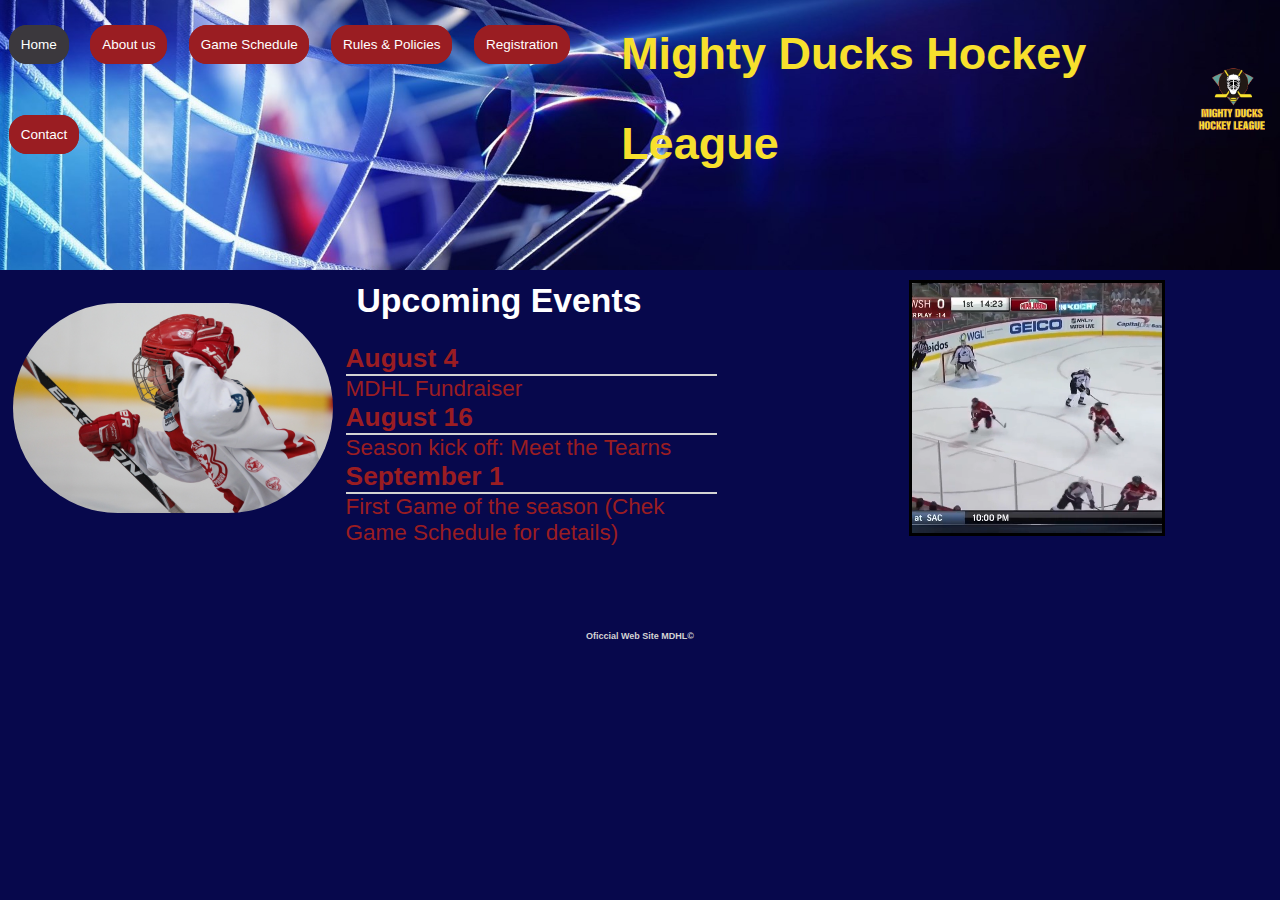
<file: index.html>
<!DOCTYPE html>
<html lang="en">
<head>
    <meta charset="UTF-8">
    <meta http-equiv="X-UA-Compatible" content="IE=edge">
    <meta name="viewport" content="width=device-width, initial-scale=1.0">
    <title>Home</title>
    <link rel="stylesheet" href="./assets/css/style.css">
    <link rel="shortcut icon" href="./assets/img/favicon.ico" type="image/x-icon">
</head>


<body>

    <header>
        <div class="play">
            <h1>Mighty Ducks Hockey League</h1>

            <img src="./assets/img/Logo_Mighty_ducks_01.png" alt="logo" id="fotologo">
        </div>
        <nav>
            <a href="#">Home</a>
            <a href="./about.html">About us</a>
            <a href="./information.html">Game Schedule</a>
            <a href="./rules_policies.html">Rules & Policies</a>
            <a href="./registration.html">Registration</a>
            <a href="./contact.html">Contact</a>
        </nav>
    </header>

    <main>
            <img src="./assets/img/hockey1.jpg" alt="hocke1" id="hockey1">
            <section class="play3">
                <h2>Upcoming Events</h2>
                    <h3>August 4</h3>
                        <p>MDHL Fundraiser</p>
                    <h3>August 16</h3>
                        <p>Season kick off: Meet the Tearns</p>
                    <h3>September 1</h3>
                        <p>First Game of the season (Chek Game Schedule for details)</p>
                    </section>
                    <video src="./assets/videos/vieohockey.mp4" autoplay muted loop class="video"></video>
                    <div></div>
    </main>


    <footer class="flexfooter">
        <h4> Oficcial Web Site  MDHL&copy;</h4>
    </footer>

</body>
</html>
</file>
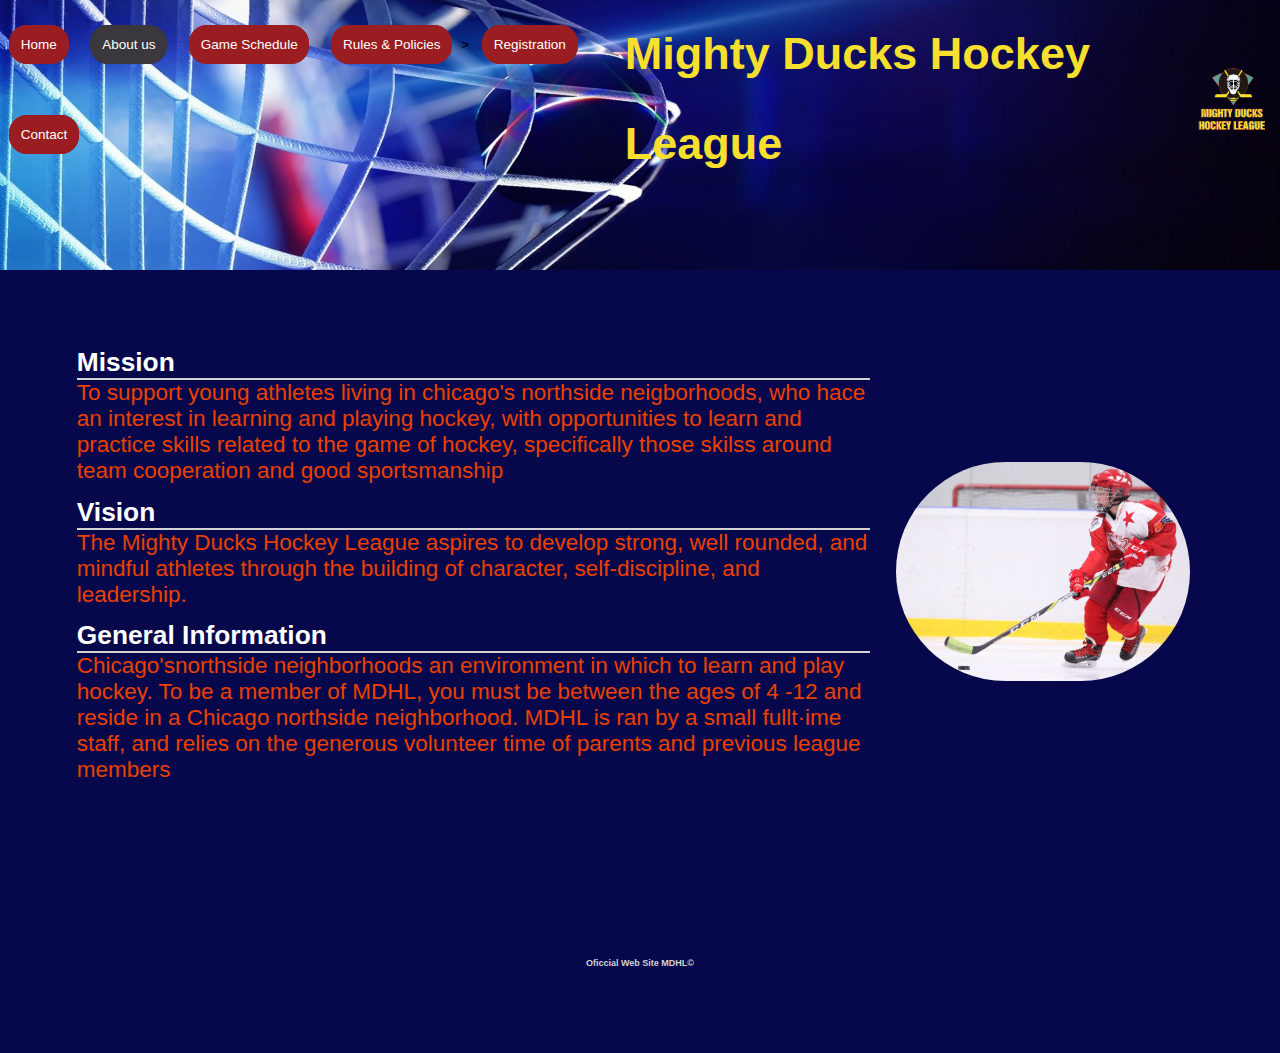
<file: about.html>
<!DOCTYPE html>
<html lang="en">
<head>
    <meta charset="UTF-8">
    <meta http-equiv="X-UA-Compatible" content="IE=edge">
    <meta name="viewport" content="width=device-width, initial-scale=1.0">
    <title>About us</title>
    <link rel="stylesheet" href="./assets/css/style.css">
    <link rel="shortcut icon" href="./assets/img/favicon.ico" type="image/x-icon">
</head>


<body>
    <header>
        <div class="play">
            <h1>Mighty Ducks Hockey League</h1>

            <img src="./assets/img/Logo_Mighty_ducks_01.png" alt="logo" id="fotologo">
        </div>
        <nav>
            <a href="./index.html">Home</a>
            <a href="#">About us</a>
            <a href="./information.html">Game Schedule</a>
            <a href="./rules_policies.html">Rules & Policies</a>>
            <a href="./registration.html">Registration</a>
            <a href="./contact.html">Contact</a>
        </nav>
    </header>

    <main class="body2">
            <img src="./assets/img/hockey2.jpg" alt="hocke1" id="hockey2">
            <section class="play4">
                <h2>Upcoming Events</h2>
                <h3>Mission</h3>
                    <p>To support young athletes living in chicago's northside neigborhoods, who hace an interest in learning and playing hockey, with opportunities to learn and practice skills related to the game of hockey, specifically those skilss around team cooperation and good sportsmanship </p>
                <h3>Vision</h3>
                    <p>The Mighty Ducks Hockey League aspires to develop strong, well rounded, and mindful athletes through the building of character, self-discipline, and leadership.</p>
                <h3>General Information</h3>
                    <p>Chicago'snorthside neighborhoods an environment in which to learn and play hockey. To be a member of MDHL, you must be between the ages of 4 -12 and reside in a Chicago northside neighborhood. MDHL is ran by a small fullt·ime staff, and relies on the generous volunteer time of parents and previous league members
                    </p>
            </section>
                    <video src="./assets/videos/vieohockey.mp4" autoplay muted loop class="videoabout"></video>
                    <div></div>
    </main>



    <footer class="flexfooter">
        <h4> Oficcial Web Site  MDHL&copy;</h4>
    </footer>

</body>
</html>
</file>
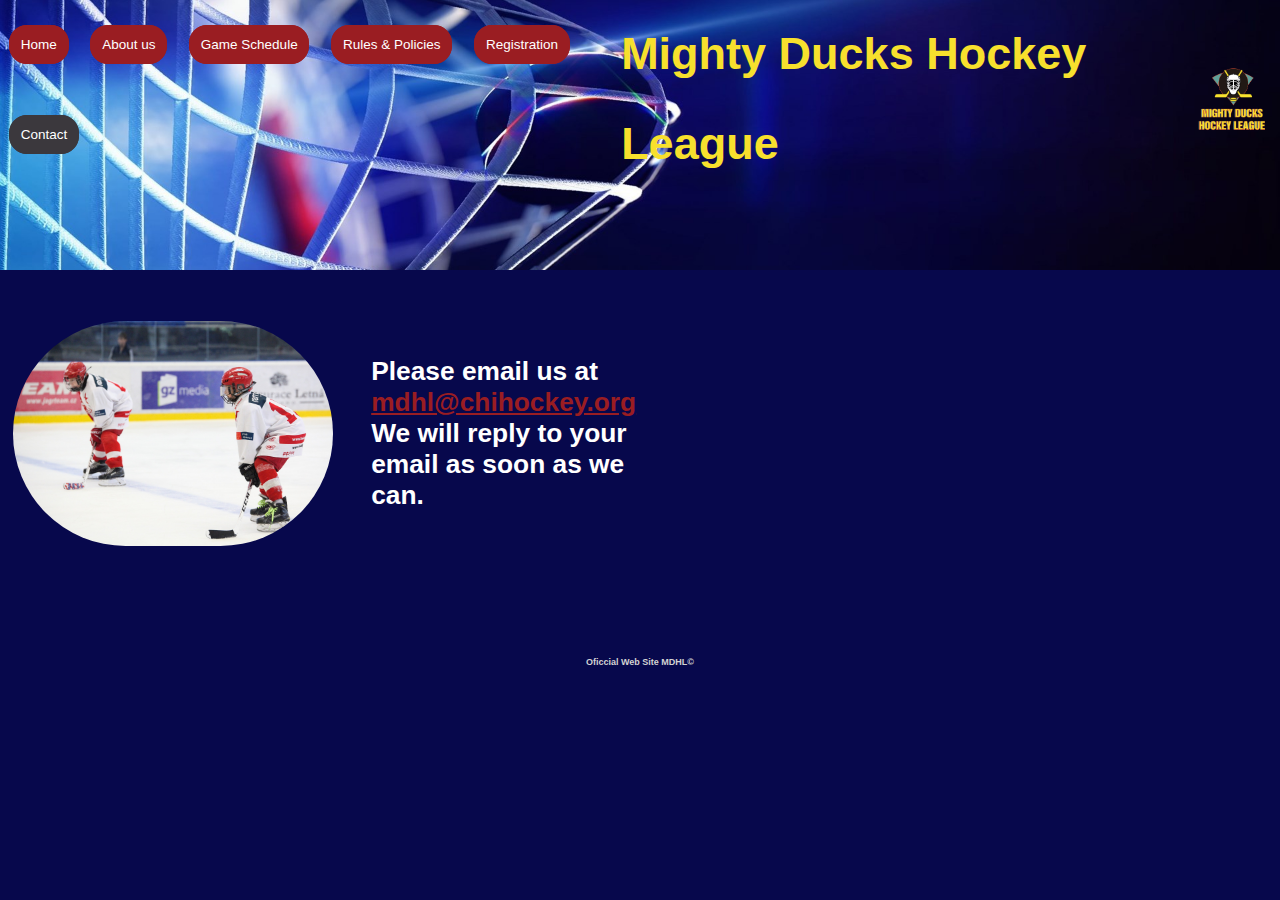
<file: contact.html>
<!DOCTYPE html>
<html lang="en">
<head>
    <meta charset="UTF-8">
    <meta http-equiv="X-UA-Compatible" content="IE=edge">
    <meta name="viewport" content="width=device-width, initial-scale=1.0">
    <title>Contact</title>
    <link rel="stylesheet" href="./assets/css/style.css">
    <link rel="shortcut icon" href="./assets/img/favicon.ico" type="image/x-icon">
</head>


<body>
    <header>
        <div class="play">
            <h1>Mighty Ducks Hockey League</h1>

            <img src="./assets/img/Logo_Mighty_ducks_01.png" alt="logo" id="fotologo">
        </div>
        <nav>
            <a href="./index.html">Home</a>
            <a href="./about.html">About us</a>
            <a href="./information.html">Game Schedule</a>
            <a href="./rules_policies.html">Rules & Policies</a>
            <a href="./registration.html">Registration</a>
            <a href="#">Contact</a>
        </nav>
    </header>

    <main class="body3">
            <img src="./assets/img/hockey3.jpg" alt="hocke1" id="hockey3">
            <section class="play5">
                <h3>Please email us at <a href="mailto:mdhl@chihockey.org">mdhl@chihockey.org</a></h3>
                <h3>We will reply to your email as soon as we can.</h3>
            </section>
                    <div>
                        <iframe src="https://giphy.com/embed/3ohzdPkzYgLB2FnTnW" class="giphy" allowFullScreen></iframe><a href="https://giphy.com/gifs/nhl-hockey-3ohzdPkzYgLB2FnTnW"></a>
                    </div>
    </main>


    <footer class="flexfooter">
        <h4> Oficcial Web Site  MDHL&copy;</h4>
    </footer>    
</body>
</html>
</file>
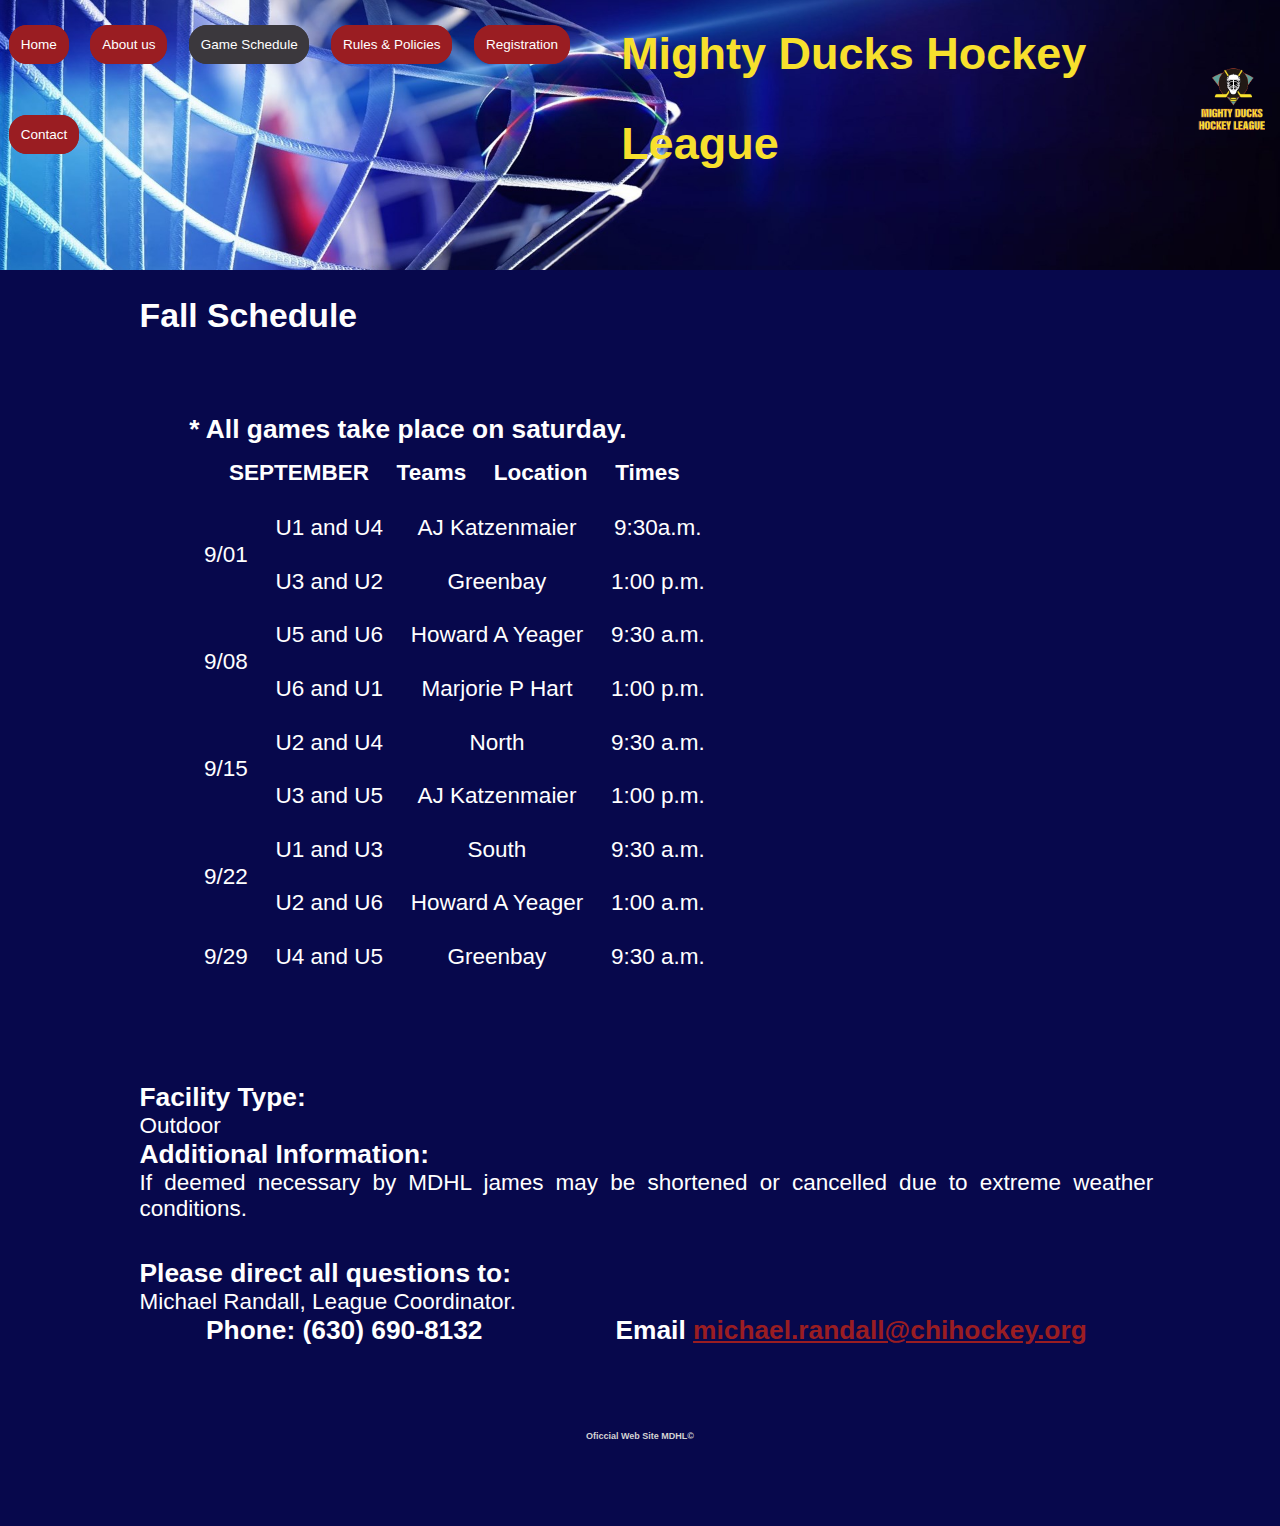
<file: information.html>
<!DOCTYPE html>
<html lang="en">
<head>
    <meta charset="UTF-8">
    <meta http-equiv="X-UA-Compatible" content="IE=edge">
    <meta name="viewport" content="width=device-width, initial-scale=1.0">
    <title>Game Schedule</title>
    <link rel="stylesheet" href="./assets/css/style.css">
    <link rel="shortcut icon" href="./assets/img/favicon.ico" type="image/x-icon">
</head>


<body>
    <header>
        <div class="play">
            <h1>Mighty Ducks Hockey League</h1>

            <img src="./assets/img/Logo_Mighty_ducks_01.png" alt="logo" id="fotologo">
        </div>
        <nav>
            <a href="./index.html">Home</a>
            <a href="./about.html">About us</a>
            <a href="#">Game Schedule</a>
            <a href="./rules_policies.html">Rules & Policies</a>
            <a href="./registration.html">Registration</a>
            <a href="./contact.html">Contact</a>
        </nav>
    </header>
    
    <main class="body4">
        <h2>Fall Schedule</h2>
        <div class="cajaprueba">
        <table>
        <caption>        
            <h3>* All games take place on saturday.</h3>
        </caption>
        <thead>
            <tr>
                <th>SEPTEMBER</th>
                <th>Teams</th>
                <th>Location</th>
                <th>Times</th>
            </tr>
        </thead>
        <tbody>
            <tr>
                <td rowspan="2">9/01</td>
                <td> U1 and U4</td>
                <td>AJ Katzenmaier</td>
                <td>9:30a.m.</td>
            </tr>
            <tr>
                <td>U3 and U2</td>
                <td>Greenbay</td>
                <td>1:00 p.m.</td>
            </tr>
            <tr>
                <td rowspan="2">9/08</td>
                <td>U5 and U6</td>
                <td>Howard A Yeager</td>
                <td>9:30 a.m.</td>
            </tr>
            <tr>
                <td>U6 and U1</td>
                <td>Marjorie P Hart</td>
                <td>1:00 p.m.</td>
            </tr>
            <tr>
                <td rowspan="2">9/15</td>
                <td>U2 and U4</td>
                <td>North</td>
                <td>9:30 a.m.</td>
            </tr>
            <tr>
                <td>U3 and U5</td>
                <td>AJ Katzenmaier</td>
                <td>1:00 p.m.</td>
            </tr>
            <tr>
                <td rowspan="2">9/22</td>
                <td>U1 and U3</td>
                <td>South</td>
                <td>9:30 a.m.</td>
            </tr>
            <tr>
                <td>U2 and U6</td>
                <td>Howard A Yeager</td>
                <td>1:00 a.m.</td>
            </tr>
            <tr>
                <td>9/29</td>
                <td>U4 and U5</td>
                <td>Greenbay</td>
                <td>9:30 a.m.</td>
            </tr>
        </tbody>
    </table>
    <div class="ubicaciones">
    <div class="ubi1">
        <iframe src="https://www.google.com/maps/embed?pb=!1m18!1m12!1m3!1d2949.780884853202!2d-87.86499018430807!3d42.32587204525216!2m3!1f0!2f0!3f0!3m2!1i1024!2i768!4f13.1!3m3!1m2!1s0x880f932fbc6ba7cd%3A0xcf2bbe275c6da815!2sAJ%20Katzenmaier%20Academy!5e0!3m2!1ses-419!2sar!4v1654132408617!5m2!1ses-419!2sar" width="600" height="200" style="border:0;" allowfullscreen="" loading="lazy" referrerpolicy="no-referrer-when-downgrade"></iframe>
    </div>
    <div class="ubi2">
        <iframe src="https://www.google.com/maps/embed?pb=!1m18!1m12!1m3!1d2844.591711537933!2d-88.10007918425616!3d44.52351570373402!2m3!1f0!2f0!3f0!3m2!1i1024!2i768!4f13.1!3m3!1m2!1s0x8802f9f05b7d0b9d%3A0xe52323cfce1f13f5!2sAcademy%20of%20Beauty%20Professionals%3A%20Green%20Bay!5e0!3m2!1ses-419!2sar!4v1654132586396!5m2!1ses-419!2sar" width="600" height="200" style="border:0;" allowfullscreen="" loading="lazy" referrerpolicy="no-referrer-when-downgrade"></iframe>
    </div>
    <div class="ubi3">
        <iframe src="https://www.google.com/maps/embed?pb=!1m18!1m12!1m3!1d2950.2700616558213!2d-87.85388109999997!3d42.31543830000001!2m3!1f0!2f0!3f0!3m2!1i1024!2i768!4f13.1!3m3!1m2!1s0x0%3A0x8b51fa5d6efe771a!2sHoward%20A.%20Yeager%20School%20(PREK-K)!5e0!3m2!1ses-419!2sar!4v1654133093091!5m2!1ses-419!2sar" width="600" height="200" style="border:0;" allowfullscreen="" loading="lazy" referrerpolicy="no-referrer-when-downgrade"></iframe>
    </div>
    <div class="ubi4">
        <iframe src="https://www.google.com/maps/embed?pb=!1m14!1m8!1m3!1d11798.881242377356!2d-87.84569!3d42.3271639!3m2!1i1024!2i768!4f13.1!3m3!1m2!1s0x0%3A0x9a4d5f9aafd42e02!2sMarjorie%20P%20Hart%20School!5e0!3m2!1ses-419!2sar!4v1654133211857!5m2!1ses-419!2sar" width="600" height="200" style="border:0;" allowfullscreen="" loading="lazy" referrerpolicy="no-referrer-when-downgrade"></iframe>
    </div>
    <div class="ubi5">
        <iframe src="https://www.google.com/maps/embed?pb=!1m18!1m12!1m3!1d5926.3370365742785!2d-87.89315690398949!3d42.03956659428735!2m3!1f0!2f0!3f0!3m2!1i1024!2i768!4f13.1!3m3!1m2!1s0x880fb793e8d23749%3A0xbdd4da26438cf3a0!2sNorth%20Elementary%20School!5e0!3m2!1ses-419!2sar!4v1654133442754!5m2!1ses-419!2sar" width="600" height="200" style="border:0;" allowfullscreen="" loading="lazy" referrerpolicy="no-referrer-when-downgrade"></iframe>
    </div>
    <div class="ubi6">
        <iframe src="https://www.google.com/maps/embed?pb=!1m18!1m12!1m3!1d1621.8796728205255!2d-96.90142532676077!3d46.869952701937166!2m3!1f0!2f0!3f0!3m2!1i1024!2i768!4f13.1!3m3!1m2!1s0x52cf34c76ee79993%3A0x306c674848261bb9!2sSouth%20Elementary%20School!5e0!3m2!1ses-419!2sar!4v1654257091662!5m2!1ses-419!2sar" width="600" height="200" style="border:0;" allowfullscreen="" loading="lazy" referrerpolicy="no-referrer-when-downgrade"></iframe>
    </div>
    </div>
    </div>
    <div class="body5">
        <h3>Facility Type:</h3>
            <p>Outdoor</p>
        <h3>Additional Information:</h3>
            <p>If deemed necessary by MDHL james may be shortened or cancelled due to extreme weather conditions.</p>
    </div>
    <div class="body6">
        <h3>Please direct all questions to:</h3>
            <p>Michael Randall, League Coordinator.</p>
        <div class="body7">
        <h3>Phone: (630) 690-8132</h3>
        <h3>Email <a href="mailto:michael.randall@chihockey.org">michael.randall@chihockey.org</a></h3>
        </div>
    </div>
    </main>

    <footer class="flexfooter">
        <h4> Oficcial Web Site  MDHL&copy;</h4>
    </footer>
    
</body>
</html>
</file>
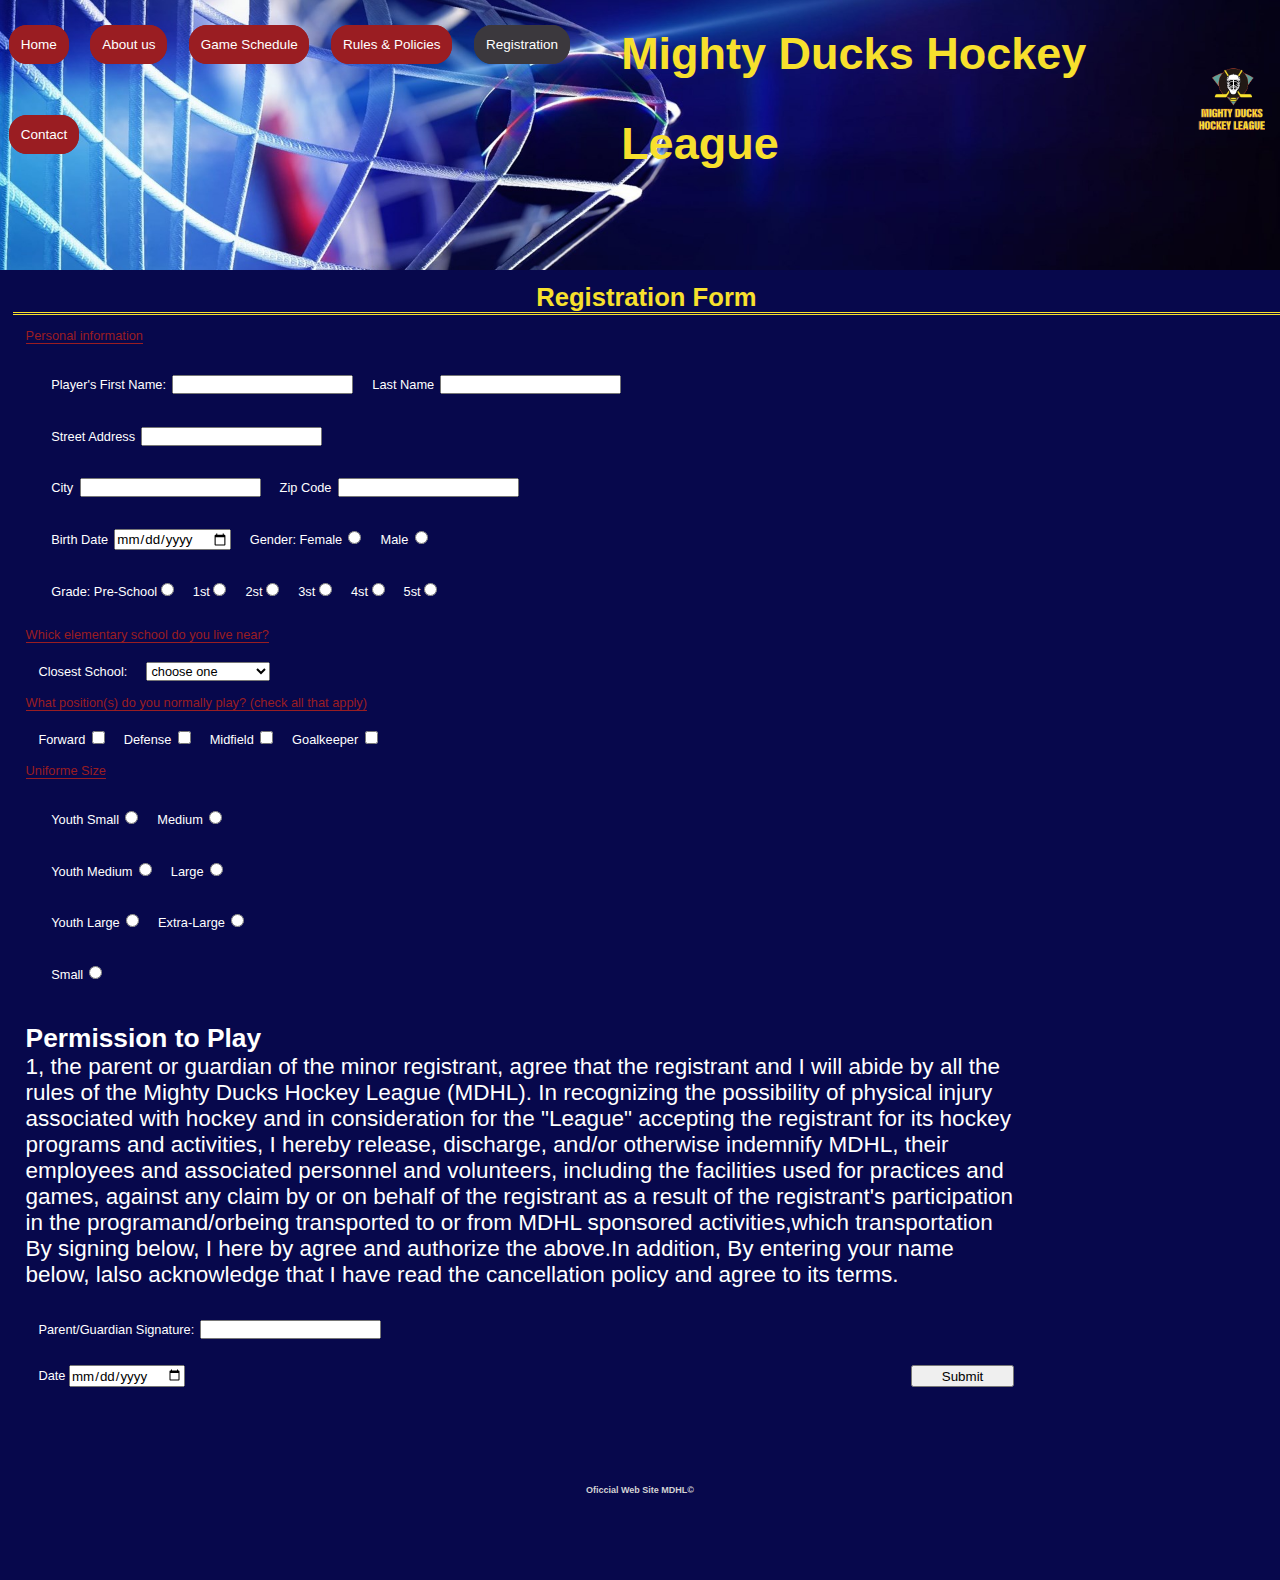
<file: registration.html>
<!DOCTYPE html>
<html lang="en">
<head>
    <meta charset="UTF-8">
    <meta http-equiv="X-UA-Compatible" content="IE=edge">
    <meta name="viewport" content="width=device-width, initial-scale=1.0">
    <title>Formulario de registro</title>
    <link rel="stylesheet" href="./assets/css/style.css">
    <link rel="shortcut icon" href="./assets/img/favicon.ico" type="image/x-icon">
</head>



<body>

    <header>
        <div class="play">
            <h1>Mighty Ducks Hockey League</h1>

            <img src="./assets/img/Logo_Mighty_ducks_01.png" alt="logo" id="fotologo">
        </div>
        <nav>
            <a href="./index.html">Home</a>
            <a href="./about.html">About us</a>
            <a href="./information.html">Game Schedule</a>
            <a href="./rules_policies.html">Rules & Policies</a>
            <a href="#">Registration</a>
            <a href="./contact.html">Contact</a>
        </nav>
    </header>

<main class="mainregis">
    <form action="./show_data.html" method="get">
        <h2 class="l1">
            Registration Form
        </h2>
            <fieldset>
                <legend class="l2">Personal information
                </legend>
                <fieldset>
                    <label for="fname">Player's First Name:</label>
                    <input type="text" id="fname" name="Name">
                    <label for="lname">Last Name</label>
                    <input type="text" id="lname" name="LastName">
                </fieldset>
                <fieldset>
                    <label for="staddress">Street Address</label>
                    <input type="text" name="Address" id="staddress">
                </fieldset>
                <fieldset>
                    <label for="city">City</label>
                    <input type="text" id="city" name="city">
                    <label for="zipcode">Zip Code</label>
                    <input type="text" name="zipcode" id="zipcode">
                </fieldset>
                <fieldset>
                    <label for="bd">Birth Date</label>
                    <input type="date" name="Birth" id="bd">
                    <label for="gender">Gender: Female</label>
                    <input type="radio" id="gender" name="gender" value="female">
                    <label for="male">Male</label>
                    <input type="radio" name="gender" id="male" value="male">
                </fieldset>
                <fieldset>
                    <label for="ps">Grade: Pre-School <input type="radio" name="Grade" id="ps" value="Pre-School"></label>
                    <label for="1st">1st <input type="radio" name="Grade" id="1st" value="1st"></label>
                    <label for="2st">2st <input type="radio" name="Grade" id="2st" value="2st"></label>
                    <label for="3st">3st <input type="radio" name="Grade" id="3st" value="3st"></label>
                    <label for="4st">4st <input type="radio" name="Grade" id="4st" value="4st"></label>
                    <label for="5st">5st <input type="radio" name="Grade" id="5st" value="5st"></label>
                </fieldset>
            </fieldset>
            <fieldset>
                <legend class="l2">Whick elementary school do you live near?</legend>
            <label for="cs">Closest School:</label>
            <select name="ClosestSchool" id="cs">
                <option value="Chooseone">choose one</option>
                <option value="AJK">AJ Katzenmaier</option>
                <option value="Greenbay">Greenbay</option>
                <option value="HowY">Howard A Yeager</option>
                <option value="Marjorie">Marjorie P Hart</option>
                <option value="North">North Elementary</option>
                <option value="south">South Elementary</option>
            </select>
            </fieldset>
            <fieldset>
                <legend class="l2">What position(s) do you normally play? (check all that apply)</legend>
                <label for="forward">Forward</label>
                <input type="checkbox" name="position" id="forward" value="forward">
                <label for="defense">Defense</label>
                <input type="checkbox" name="position" id="defense" value="defense">
                <label for="midfield">Midfield</label>
                <input type="checkbox" name="position" id="midfield" value="midfield">
                <label for="goalkeeper">Goalkeeper</label>
                <input type="checkbox" name="position" id="goalkeeper" value="goalkeeper">
            </fieldset>
            <fieldset>
                <legend class="l3">Uniforme Size</legend>
                <fieldset>
                    <label for="YSmal">Youth Small</label>
                    <input type="radio" id="YSmal" name="Uniforme" value="youth small ">
                    <label for="Medium">Medium</label>
                    <input type="radio" id="Medium" name="Uniforme" value="Medium">
                </fieldset>
                <fieldset class="position">
                    <label for="Ymedium">Youth Medium</label>
                    <input type="radio" id="Ymedium" name="Uniforme" value="youth Medium">
                    <label for="Large">Large</label>
                    <input type="radio" id="Large" name="Uniforme" value="Large">
                </fieldset>
                <fieldset>
                    <label for="YLarge">Youth Large</label>
                    <input type="radio" id="YLarge" name="Uniforme" value="youth Large">
                    <label for="XLargeradio">Extra-Large</label>
                    <input type="radio" id="XLargeradio" name="Uniforme" value="x-large">
                </fieldset>
                <fieldset>
                    <label for="small">Small</label>
                    <input type="radio" id="small" name="Uniforme" value="small">
                </fieldset>
            </fieldset>
            <fieldset>
                <h3>Permission to Play</h3>
                    <p>1, the parent or guardian of the minor registrant, agree that the registrant and I will abide by all the rules of the Mighty Ducks Hockey League (MDHL). In recognizing the possibility of physical injury associated with hockey and in consideration for the "League" accepting the registrant for its hockey programs and activities, I hereby release, discharge, and/or otherwise indemnify MDHL, their employees and associated personnel and volunteers, including the facilities used for practices and games, against any claim by or on behalf of the registrant as a result of the registrant's participation in the programand/orbeing transported to or from MDHL sponsored activities,which transportation</p>
                    <p>By signing below, I here by agree and authorize the above.In addition, By entering your name below, lalso acknowledge that I have read the cancellation policy and agree to its terms.</p>
                </fieldset>
                <fieldset>
                <label for="signature">Parent/Guardian Signature:</label>
                <input type="text" id="signature" name="signature">
                </fieldset>
                <fieldset class="pie">
                    <label for="date">Date <input type="date" name="date" id="date"></label>
                    <input type="submit" class="boton">
                </fieldset>
    </form>
</main>


<footer class="flexfooter">
    <h4> Oficcial Web Site  MDHL&copy;</h4>
</footer>


</body>
</html>
</file>
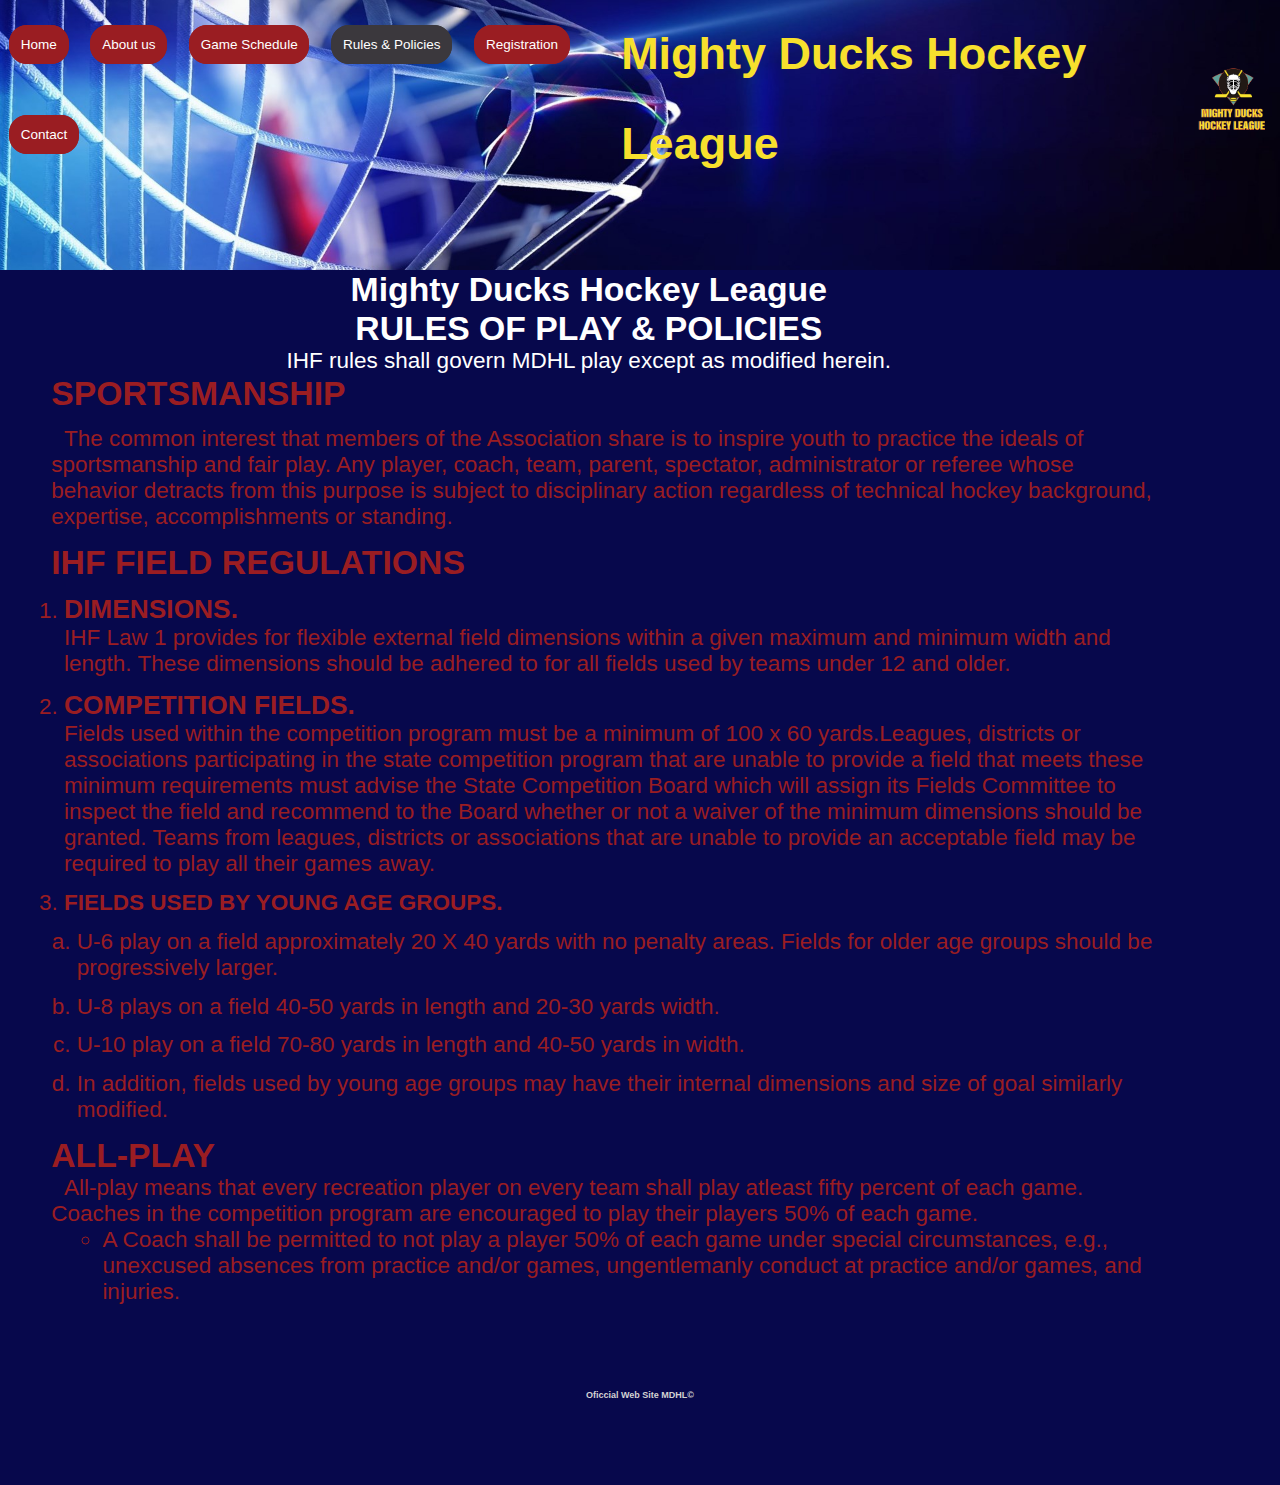
<file: rules_policies.html>
<!DOCTYPE html>
<html lang="en">
<head>
    <meta charset="UTF-8">
    <meta http-equiv="X-UA-Compatible" content="IE=edge">
    <meta name="viewport" content="width=device-width, initial-scale=1.0">
    <title>Rules & Poilicies</title>
    <link rel="stylesheet" href="./assets/css/style.css">
    <link rel="shortcut icon" href="./assets/img/favicon.ico" type="image/x-icon">
</head>

<body>
    <header>
        <div class="play">
            <h1>Mighty Ducks Hockey League</h1>
            <img src="./assets/img/Logo_Mighty_ducks_01.png" alt="logo" id="fotologo">
        </div>
        <nav>
            <a href="./index.html">Home</a>
            <a href="./about.html">About us</a>
            <a href="./information.html">Game Schedule</a>
            <a href="#">Rules & Policies</a>
            <a href="./registration.html">Registration</a>
            <a href="./contact.html">Contact</a>
        </nav>
    </header>
    
    <main class="body8">
        <div class="rules1">
            <h2>Mighty Ducks Hockey League</h2>
            <h2>RULES OF PLAY & POLICIES</h2>
            <p>IHF rules shall govern MDHL play except as modified herein.</p>
        </div>
        <div class="rules2">
            <h2>SPORTSMANSHIP</h2>
                <p>The common interest that members of the Association share is to inspire 
                    youth to practice the ideals of sportsmanship and fair play. Any player, coach, 
                    team, parent, spectator, administrator or referee whose behavior detracts from 
                    this purpose is subject to disciplinary action regardless of technical hockey 
                    background, expertise, accomplishments or standing.</p>
        </div>
        <div class="lista">
            <h2>IHF FIELD REGULATIONS</h2>
            <ol>
                <li><h3>DIMENSIONS.</h3><p>IHF Law 1 provides for flexible external field dimensions within 
                    a given maximum and minimum width and length. These dimensions should be 
                    adhered to for all fields used by teams under 12 and older.</p></li>
                <li><h3>COMPETITION FIELDS.</h3><p>Fields used within the competition program must be 
                    a minimum of 100 x 60 yards.Leagues, districts or associations participating in 
                    the state competition program that are unable to provide a field that meets these 
                    minimum requirements must advise the State Competition Board which will 
                    assign its Fields Committee to inspect the field and recommend to the Board 
                    whether or not a waiver of the minimum dimensions should be granted. Teams 
                    from leagues, districts or associations that are unable to provide an acceptable 
                    field may be required to play all their games away.</p></li>
                <li><h4>FIELDS USED BY YOUNG AGE GROUPS.</h4>
                        <ol class="lista2">
                        <li>U-6 play on a field approximately 20 X 40 yards with no penalty areas. Fields 
                            for older age groups should be progressively larger.</li>
                        <li> U-8 plays on a field 40-50 yards in length and 20-30 yards width.</li>
                        <li>U-10 play on a field 70-80 yards in length and 40-50 yards in width.</li>
                        <li> In addition, fields used by young age groups may have their internal 
                            dimensions and size of goal similarly modified.</li>
                    </ol></li>
                
            </ol>
        </div>
        <div class="rules3">
            <h2>ALL-PLAY</h2>
                <p>All-play means that every recreation player on every team shall play atleast 
                    fifty percent of each game. Coaches in the competition program are encouraged 
                    to play their players 50% of each game.</p>
                        <ul>
                            <li> A Coach shall be permitted to not play a player 50% of each game 
                            under special circumstances, e.g., unexcused absences from practice 
                            and/or games, ungentlemanly conduct at practice and/or games, and 
                            injuries.</li>
                        </ul>
        </div>
    </main>

    <footer class="flexfooter">
        <h4> Oficcial Web Site  MDHL&copy;</h4>
    </footer>
</body>
</html>
</file>
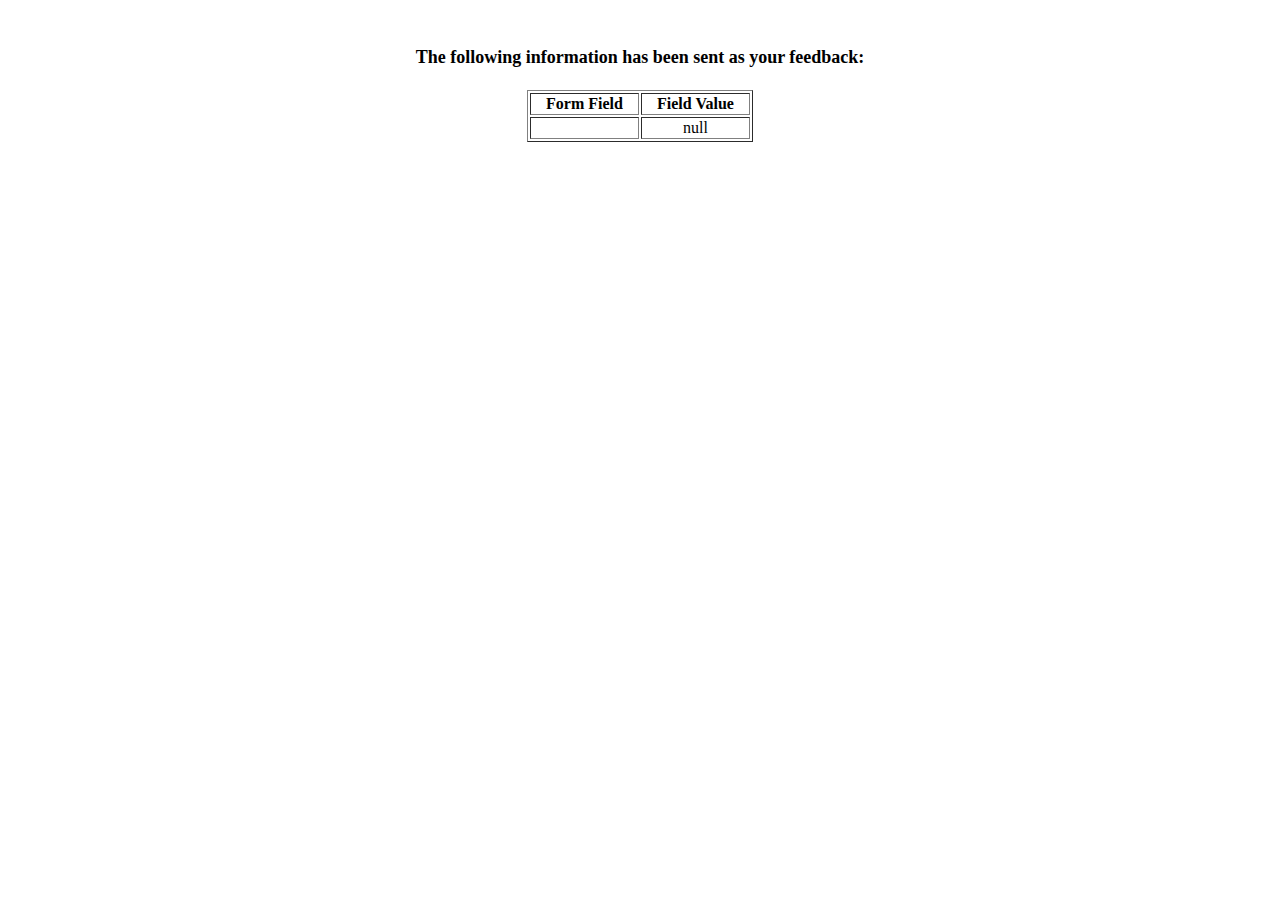
<file: show_data.html>
<html>
<head>
<title>Feedback Sent</title>
</head>
<body>
<p align=center>&nbsp;</p>
<h1 align=center><font size="+1">The following information has been sent as your
  feedback:</font></h1>

<table border="1" align=center width="226">
  <tr>
    <th align="center">Form Field</th>
    <th align="center">Field Value</th>
  </tr>

<script language="javascript">
var args = location.search.substr(1).split('&');
for (var i = 0; i < args.length; ++i) {
  var parts = args[i].split('=');
  if (parts != null) {
    var field = parts[0];
    var value = parts[1];
    if (value == null) {
      value = "null"
    }
    else {
      value = '"' + unescape(value.replace(/\+/g, ' ')) + '"';
    }

    document.writeln('<tr><td align="center">' + field + '</td>');
    document.writeln('<td align="center">' + value + '</td></tr>');
  }
}
</script>

<noscript>
<tr><td>
<p>You need to turn on Javascript in your browser.</p>

<p>In Microsoft Internet Explorer 4 or greater:</p>
<ul>
<li>From the "Tools" menu (in IE 4, it's the "View" menu), select "Internet Options".</li>
<li>Click on the "Security" tab.</li>
<li>Click on the "Custom Level" button. (In IE 4, select "Custom"
and then click on "Settings...".)</li>
<li>Under "Active scripting" make sure "Enable" is selected.</li>
</ul>

<p>In Netscape version 4 or greater:</p>
<ul>
<li>From the <b>Edit</b> menu, select <b>Preferences</b>.</li>
<li>In the <b>Category</b> list on the left, click on the word "Advanced".</li>
<li>In the panel on the right, make sure "Enable JavaScript" is checked.</li>
<li>Click the <b>OK</b> button.</li>
</ul>

</td></tr>
</noscript>

</table>
</body>
</html>
</file>
<file: assets/css/style.css>
*{
    margin: 0;
    padding: 0;
    box-sizing: border-box;
    font-family: -apple-system, BlinkMacSystemFont, 'Segoe UI', Roboto, Oxygen, Ubuntu, Cantarell, 'Open Sans', 'Helvetica Neue', sans-serif;
}

body{
    background-color: #07084C;
    display: flex;
    flex-wrap: wrap;
    flex-direction: row;
}

header{
    /* background-color: #3587A4; */
    height: 30vh;
    width: 100%;
    display: flex; 
    align-items: center;
    flex-direction:row-reverse;
    align-items: flex-start;
    line-height: 10vh;
    justify-content: space-between;
    background-image: url(../img/arco.jpg);
    background-size: 100%;
    background-position: center;
}

header h1{
    color: #F7E02D;
    font-size: 5vh;
    /* background-color: rgba(255, 255, 255, 0.041); */
}


.play{
    display: flex;
    margin: 1vh;
    align-items: center;
}

nav{
    font-size: 1.5vh;
    align-items: center;
}

nav a{
    border: 0.2vh solid #9A1D22;
    text-decoration: none;
    border-radius: 2vh;
    margin: 1vh;
    padding: 1.2vh;
    color: rgb(255, 255, 255);
    background-color: #9A1D22;
}

a[href="#"]{
    background-color: #3B383D;
    border-color: #3B383D;
}

#fotologo{
    width: 6vw;
}

#hockey1{
    width: 25vw;;
    margin-right: 1vw;
    border-radius: 20vw;
}

main{
    /* background: blue; */
    font-size: 2.5vh;
    width: 90%;
    /* height: 50vh; */
    margin-left: 1vw;
    display: flex;
    align-items: center;
    justify-content: space-between;
}

.body2{
    display: flex;
    flex-direction: row-reverse;
    margin: 4vw;
    align-items: center;
}

.body3{
    display: flex;
    align-items: center;
    justify-content: space-evenly;
    margin-top: 2vw;
}

.body4{
    color: white;
    width: 100%;
    display: flex;
    flex-direction: column;
    /* justify-items: flex-start; */
}



.body4 h2{
    margin-top: 2vw;
    width: 80%;
    justify-content: space-between;
    align-items: flex-start;
}


table{
    display: flex;
    flex-direction: column;
    align-content: flex-start;
    margin: 4vw;
    align-items: center;
}
.cajaprueba{
    display: flex;
    flex-direction: row;
    align-items: center;
}



.ubicaciones iframe{
    width: 30vw;
    height: 10vh;
    margin-bottom: 2vw;
}

th, td{
    /* border: solid #9A1D22; */
    text-align: center;
    padding: 1vw;
}



caption{
    width: 100%;
    text-align: start; 
}


.giphy{
    height: 30vh;
    width: 40vw;
    border-style: none;
}


#hockey2{
    width: 23vw;
    margin-right: 1vw;
    border-radius: 20vw;
}

#hockey3{
    width: 25vw;
    margin-right: 3vw;
    border-radius: 20vw;
}


.play3 h2{
    color: white;
    padding: 1.2vh;
    margin-bottom: 1vw;

}

.play3 h3{
    color: #9A1D22;
    border-bottom: 0.2vw solid lightgray;
}

.play3 p{
    color: #9A1D22;
}

.play4 h2{
    color: white;
display: none;
}

.play4{
    color: #EA4000;
    padding: 2vw;
}
.play4 h3{
    color: white;
    border-bottom: 0.2vw solid lightgrey;
    /* margin-bottom: 1vw; */
}

.play4 p{
    margin-bottom: 1vw;
}


.play5{
    color: white

}

a[href='mailto:mdhl@chihockey.org']{
    color: #9A1D22;
}

.body5{
    width: 80%;
    display: flex;
    flex-direction: column;
    text-align:justify;
    margin-top: 2vh;
}

.body6{
    width: 80%;
    display: flex;
    flex-direction: column;
    margin-top: 4vh;
}

.body7{
    display: flex;
    flex-direction: row;
    justify-content: space-around;
}


.body8{
    color: #9A1D22;
    display: flex;
    flex-direction: column;
}

.rules1{
    text-align: center;
    color: white;
}

.rules2{
    margin-left: 3vw;
}
.rules2 p{
    text-indent: 1vw;
    margin-top: 1vw;
    margin-bottom: 1vw;
}

.lista{
    margin-left: 3vw;
}

.lista ol{
    margin-top: 1vw;
    margin-left: 1vw;
    list-style-type: decimal;
}
.lista ol p{
    margin-bottom: 1vw;
}

.lista2 li{
    margin-bottom: 1vw;
    list-style-type: lower-alpha;

}

.rules3{
    margin-left: 3vw;
}
.rules3 p{
    text-indent: 1vw;
}

ul{
    margin-left: 4vw;
}
.rules3 ul{
    list-style-type: circle;
}



a[href='mailto:michael.randall@chihockey.org']{
    color: #9A1D22;
}

aside{
    /* background: green; */
    width: 40%;
    height: 50vh;
    display: flex;
    justify-content: center;
}

.videoabout{
    display: none;
}

video{
    width: 20vw;
    border: 0.4vh solid black;
    align-items: center;
    /* border-radius: 10vh; */
    margin-left: 15vw;
}


.mainregis{
    width: 100%;
    color: white;
    display: flex;
    flex-direction: column;
    justify-content: center;
    align-items: flex-start;
}                           

fieldset{
    border: none;
    padding: 1vw;
    width: 80%;
}

label, select{
    margin-left: 1vw;
    font-size: 1vw;
}

.l1{
    text-align: center;
    font-size: 2vw;
    margin-top: 1vw;
    color: #F7E02D;
    border-bottom: double #F7E02D;
    margin-bottom: 1vw;
}

.l2{
    font-size: 1vw;
    border-bottom: 0.1vw solid #9A1D22 ;
    color: #9A1D22;
}

.l3{
    font-size: 1vw;
    border-bottom: 0.1vw solid #9A1D22 ;
    color: #9A1D22;
}

.pie{
    display: flex;
    justify-content: space-between;
}

.boton{
    width: 8vw;
}



footer{
    /* background: yellow; */
    width: 100%;
    height: 20vh;
    display: flex;
    justify-content: center;
    align-items: center;
    font-size: 1vh;
    color: lightgray;
}
</file>
